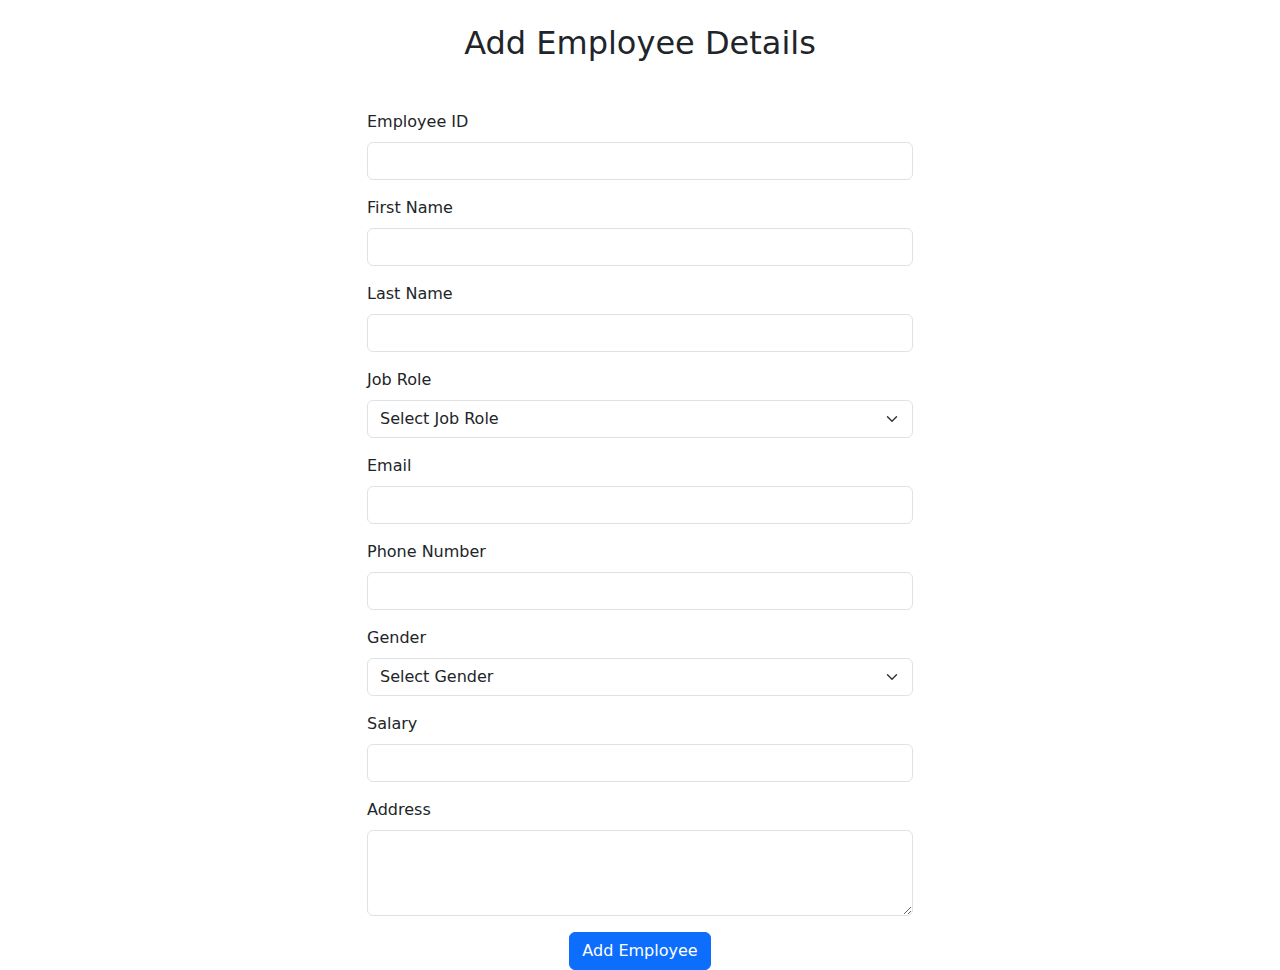
<file: src/main/resources/templates/addemp.html>
<!DOCTYPE html>
<html lang="en">
<head>
    <meta charset="UTF-8">
    <meta name="viewport" content="width=device-width, initial-scale=1.0">
    <title>Add Employee </title>
    <link rel="stylesheet" href="https://cdnjs.cloudflare.com/ajax/libs/twitter-bootstrap/5.3.0/css/bootstrap.min.css">
    <link rel="stylesheet" href="https://cdnjs.cloudflare.com/ajax/libs/font-awesome/6.0.0-beta3/css/all.min.css">
</head>
<body>

<div class="container">
    <h2 class="text-center mt-4 mb-5">Add Employee Details</h2>
    <div class="row justify-content-center">
        <div class="col-lg-6">
            <form action="/add" method="post">
                <div class="mb-3">
                    <label for="empId" class="form-label">Employee ID</label>
                    <input type="number" class="form-control" id="empId" name="empId" required>
                </div>
                <div class="mb-3">
                    <label for="firstName" class="form-label">First Name</label>
                    <input type="text" class="form-control" id="firstName" name="firstName" required>
                </div>
                <div class="mb-3">
                    <label for="lastName" class="form-label">Last Name</label>
                    <input type="text" class="form-control" id="lastName" name="lastName" required>
                </div>
                <div class="mb-3">
                    <label for="jobRole" class="form-label">Job Role</label>
                    <select class="form-select" id="jobRole" name="jobRole" required>
                        <option selected disabled>Select Job Role</option>
                        <option value="Java">Java Developer</option>
                        <option value="Python">Python Developer</option>
                        <option value="Web">Web Developer</option>
                        <option value="Android">Android Developer</option>
                        <option value="UI">UI Developer</option>
                    </select>
                </div>
                <div class="mb-3">
                    <label for="email" class="form-label">Email</label>
                    <input type="email" class="form-control" id="email" name="email" required>
                </div>
                <div class="mb-3">
                    <label for="phoneNumber" class="form-label">Phone Number</label>
                    <input type="tel" class="form-control" id="phoneNumber" name="phoneNumber" required>
                </div>
               
                <div class="mb-3">
                    <label for="gender" class="form-label">Gender</label>
                    <select class="form-select" id="gender" name="gender" required>
                        <option selected disabled>Select Gender</option>
                        <option value="male">Male</option>
                        <option value="female">Female</option>
                        <option value="other">Other</option>
                    </select>
                </div>
                <div class="mb-3">
                    <label for="salary" class="form-label">Salary</label>
                    <input type="number" class="form-control" id="salary" name="salary" step="0.01" required>
                </div>
                <div class="mb-3">
                    <label for="address" class="form-label">Address</label>
                    <textarea class="form-control" id="address" name="address" rows="3" required></textarea>
                </div>
                <div class="text-center">
                    <button type="submit" class="btn btn-primary">Add Employee</button>
                </div>
            </form>
        </div>
    </div>
</div>

<script src="https://cdnjs.cloudflare.com/ajax/libs/popper.js/2.11.6/umd/popper.min.js"></script>
<script src="https://cdnjs.cloudflare.com/ajax/libs/jquery/3.6.0/jquery.min.js"></script>
<script src="https://cdnjs.cloudflare.com/ajax/libs/twitter-bootstrap/5.3.0/js/bootstrap.min.js"></script>
</body>
</html>
</file>
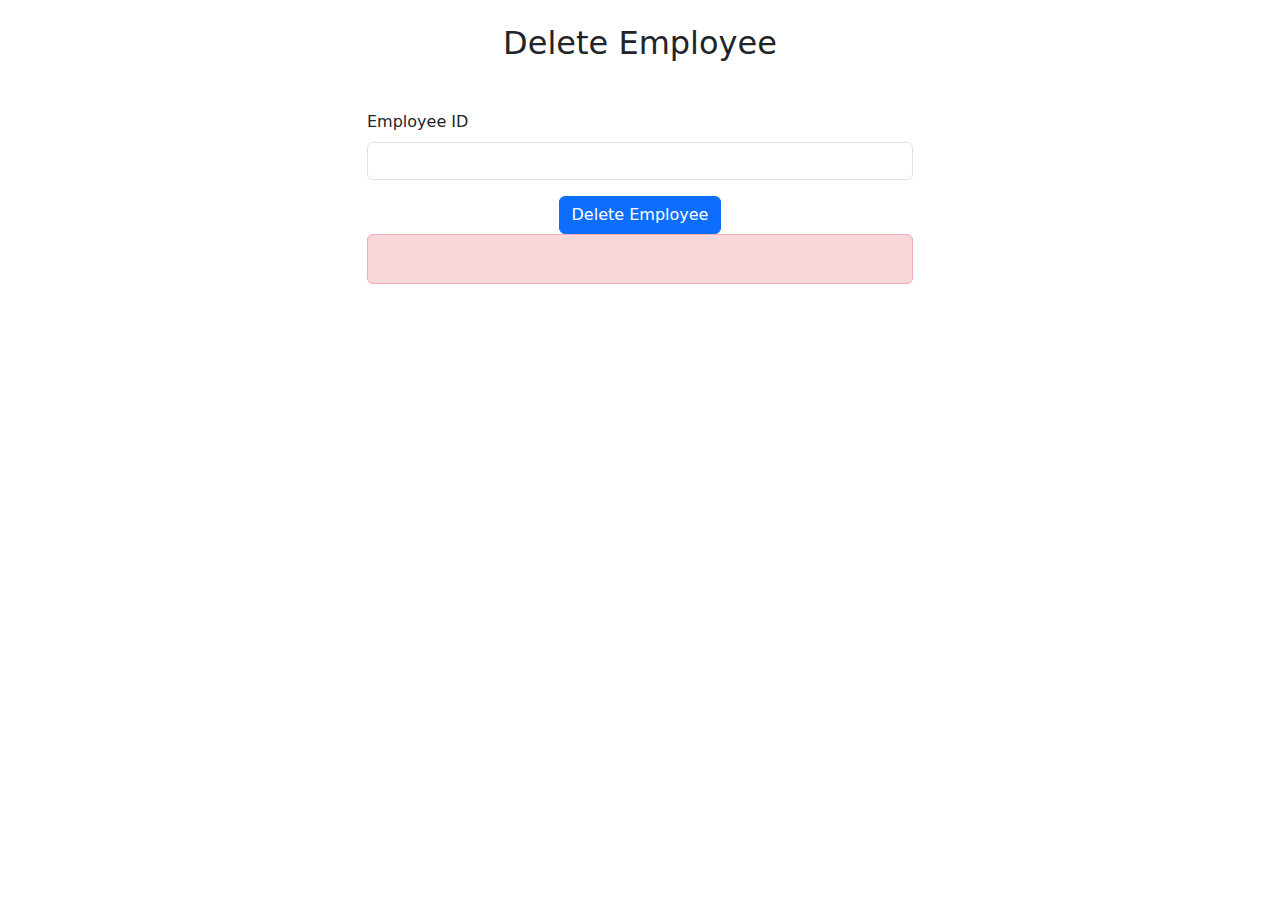
<file: src/main/resources/templates/delete.html>
<!DOCTYPE html>
<html lang="en" xmlns:th="http://www.thymeleaf.org">
<head>
    <meta charset="UTF-8">
    <meta name="viewport" content="width=device-width, initial-scale=1.0">
    <title>Delete Employee </title>
    <link rel="stylesheet" href="https://cdnjs.cloudflare.com/ajax/libs/twitter-bootstrap/5.3.0/css/bootstrap.min.css">
    <link rel="stylesheet" href="https://cdnjs.cloudflare.com/ajax/libs/font-awesome/6.0.0-beta3/css/all.min.css">
</head>
<body>

<div class="container">
    <h2 class="text-center mt-4 mb-5">Delete Employee</h2>
    <div class="row justify-content-center">
        <div class="col-lg-6">
            <form action="/remove" method="post">
            
                <div class="mb-3">
                    <label for="empId" class="form-label">Employee ID</label>
                    <input type="number" class="form-control" id="empId" name="empId" required>
                </div>
                
                <div class="text-center">
                    <button type="submit" class="btn btn-primary">Delete Employee</button>
                </div>
                 <div th:if="${errorMessage}" class="alert alert-danger" role="alert"> 
                            <p th:text="${errorMessage}"></p> 
                        </div>
            </form>
        </div>
    </div>
</div>

<script src="https://cdnjs.cloudflare.com/ajax/libs/popper.js/2.11.6/umd/popper.min.js"></script>
<script src="https://cdnjs.cloudflare.com/ajax/libs/jquery/3.6.0/jquery.min.js"></script>
<script src="https://cdnjs.cloudflare.com/ajax/libs/twitter-bootstrap/5.3.0/js/bootstrap.min.js"></script>
</body>
</html>
</file>
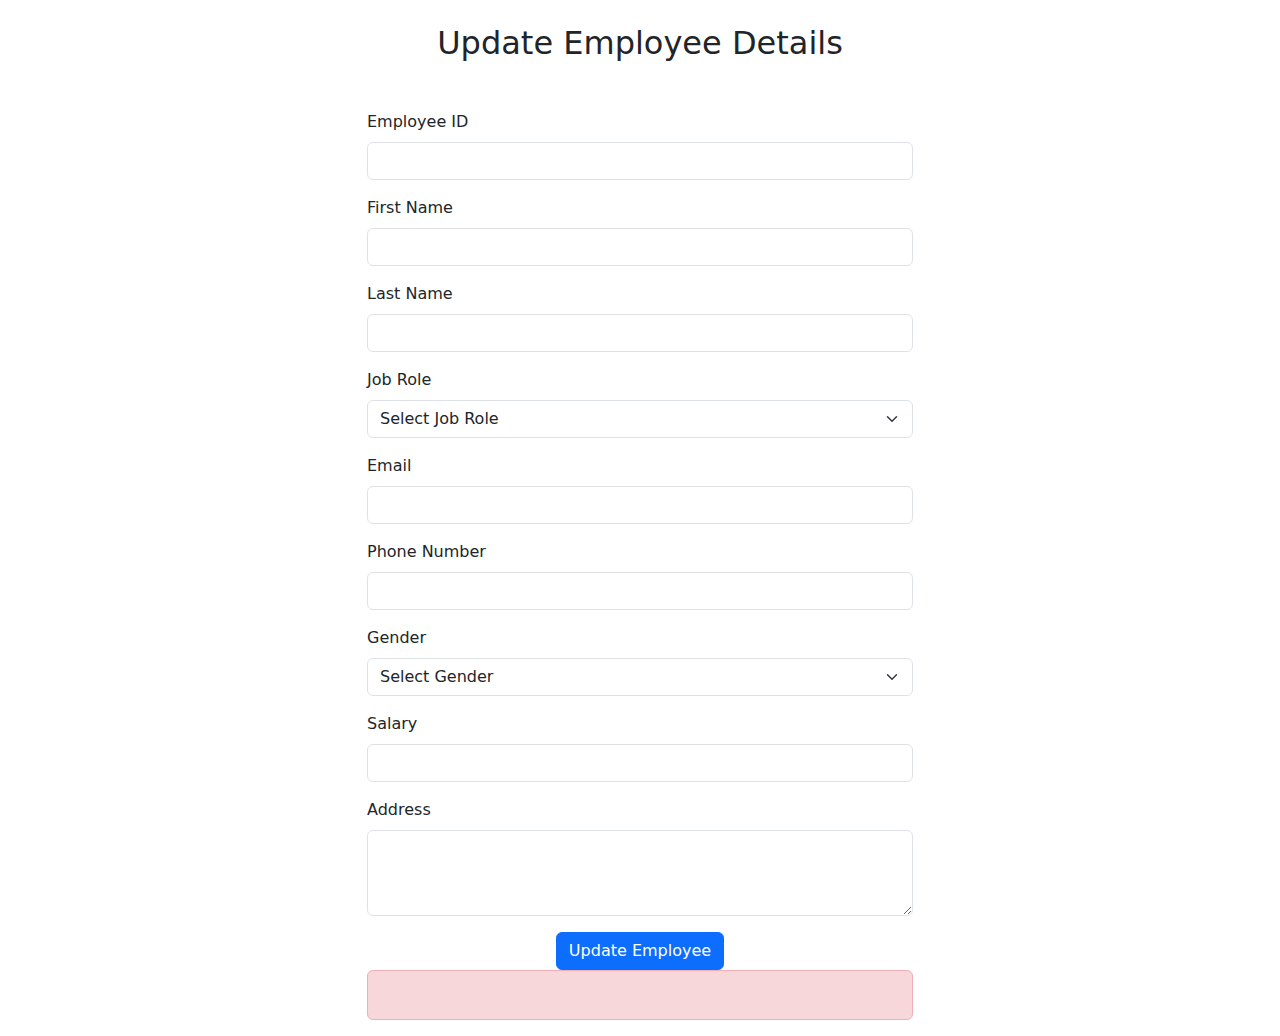
<file: src/main/resources/templates/updateemp.html>
<!DOCTYPE html>
<html lang="en" xmlns:th="http://www.thymeleaf.org">
<head>
    <meta charset="UTF-8">
    <meta name="viewport" content="width=device-width, initial-scale=1.0">
    <title>Update Employee </title>
    <link rel="stylesheet" href="https://cdnjs.cloudflare.com/ajax/libs/twitter-bootstrap/5.3.0/css/bootstrap.min.css">
    <link rel="stylesheet" href="https://cdnjs.cloudflare.com/ajax/libs/font-awesome/6.0.0-beta3/css/all.min.css">
</head>
<body>

<div class="container">
    <h2 class="text-center mt-4 mb-5">Update Employee Details</h2>
    <div class="row justify-content-center">
        <div class="col-lg-6">
            <form action="/update" method="post">
            
                <div class="mb-3">
                    <label for="empId" class="form-label">Employee ID</label>
                    <input type="number" class="form-control" id="empId" name="empId" required>
                </div>
                <div class="mb-3">
                    <label for="firstName" class="form-label">First Name</label>
                    <input type="text" class="form-control" id="firstName" name="firstName" required>
                </div>
                <div class="mb-3">
                    <label for="lastName" class="form-label">Last Name</label>
                    <input type="text" class="form-control" id="lastName" name="lastName" required>
                </div>
                <div class="mb-3">
                    <label for="jobRole" class="form-label">Job Role</label>
                    <select class="form-select" id="jobRole" name="jobRole" required>
                        <option selected disabled>Select Job Role</option>
                        <option value="Java">Java Developer</option>
                        <option value="Python">Python Developer</option>
                        <option value="Web">Web Developer</option>
                        <option value="Android">Android Developer</option>
                        <option value="UI">UI Developer</option>
                    </select>
                </div>
                <div class="mb-3">
                    <label for="email" class="form-label">Email</label>
                    <input type="email" class="form-control" id="email" name="email" required>
                </div>
                <div class="mb-3">
                    <label for="phoneNumber" class="form-label">Phone Number</label>
                    <input type="tel" class="form-control" id="phoneNumber" name="phoneNumber" required>
                </div>
               
                <div class="mb-3">
                    <label for="gender" class="form-label">Gender</label>
                    <select class="form-select" id="gender" name="gender" required>
                        <option selected disabled>Select Gender</option>
                        <option value="male">Male</option>
                        <option value="female">Female</option>
                        <option value="other">Other</option>
                    </select>
                </div>
                <div class="mb-3">
                    <label for="salary" class="form-label">Salary</label>
                    <input type="number" class="form-control" id="salary" name="salary" step="0.01" required>
                </div>
                <div class="mb-3">
                    <label for="address" class="form-label">Address</label>
                    <textarea class="form-control" id="address" name="address" rows="3" required></textarea>
                </div>
                <div class="text-center">
                    <button type="submit" class="btn btn-primary">Update Employee</button>
                </div>
                 <div th:if="${errorMessage}" class="alert alert-danger" role="alert"> 
                            <p th:text="${errorMessage}"></p> 
                        </div>
            </form>
        </div>
    </div>
</div>

<script src="https://cdnjs.cloudflare.com/ajax/libs/popper.js/2.11.6/umd/popper.min.js"></script>
<script src="https://cdnjs.cloudflare.com/ajax/libs/jquery/3.6.0/jquery.min.js"></script>
<script src="https://cdnjs.cloudflare.com/ajax/libs/twitter-bootstrap/5.3.0/js/bootstrap.min.js"></script>
</body>
</html>
</file>
